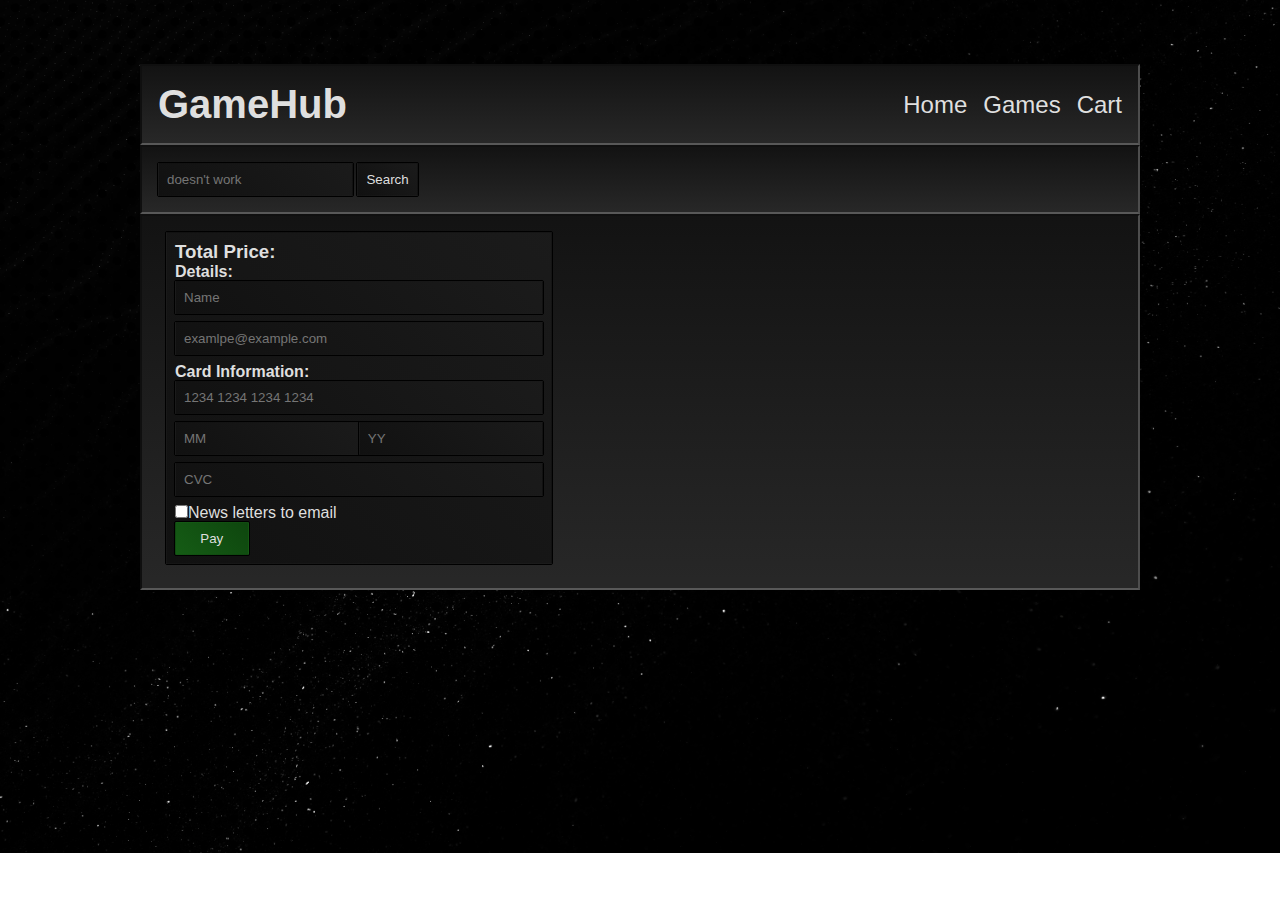
<file: cart/index.html>
<!DOCTYPE html>
<html lang="en">
<head>
    <meta charset="UTF-8">
    <meta name="viewport" content="width=device-width, initial-scale=1.0">
    <link href="../css/index.css" rel="stylesheet"/>
    <link href="../css/cart.css" rel="stylesheet"/>
    <title>GameHub</title>
</head>
<body>
    <div id="loader" class="loader"></div>
    <div class="inner-body">
        <header class="header">
            <div class="header-top-navigation decoration-div-1">
                <div class="logo-div">
                    <h1>GameHub</h1>
                </div>
                <nav class="navigation">
                    <ul>
                        <li><a href="../index.html">Home</a></li>
                        <li><a href="../games/index.html">Games</a></li>
                        <li><a href="#">Cart</a></li>
                    </ul>
                </nav>
            </div>

           <section class="decoration-div-1">
                <div class="search-div">
                    <input type="text" id="search-movie" class="decoration-div-2" placeholder="doesn't work"/>
                    <button id="search-movie-btn" class="decoration-div-2">Search</button>
                </div>
            </section>
        </header>

        <div id="cart-checkout-body" class="cart-checkout-body decoration-div-1">

            <div id="checkout-body">

            </div>
            

            <section class="checkout-body decoration-div-2">
                <h3 id="total-price">Total Price:</h3>
                <form>
                    <h4>Details:</h4>
                    <input class="type-box-decoration" type="text" placeholder="Name" required>
                    <input class="type-box-decoration" type="email" placeholder="examlpe@example.com" required>


                    <h4>Card Information:</h4>
                    <input class="type-box-decoration" type="number" maxlength="16" placeholder="1234 1234 1234 1234">
                    <div>
                        <div class="MM-YY-decoration">
                            <input class="type-box-decoration-2" type="number" maxlength="2" placeholder="MM">
                            <input class="type-box-decoration-2" type="number" maxlength="2" placeholder="YY">
                        </div>
                        <input class="type-box-decoration" type="number" maxlength="3" placeholder="CVC">
                    </div>
                    

                    <label><input type="checkbox">News letters to email</label>

                    <button class="pay-btn decoration-div-2">Pay</button>
                </form>
            </section>
        </div>
        
    </div>
    
    <script src="../src/cart.mjs" type="module"></script>
</body>
</html>
</file>
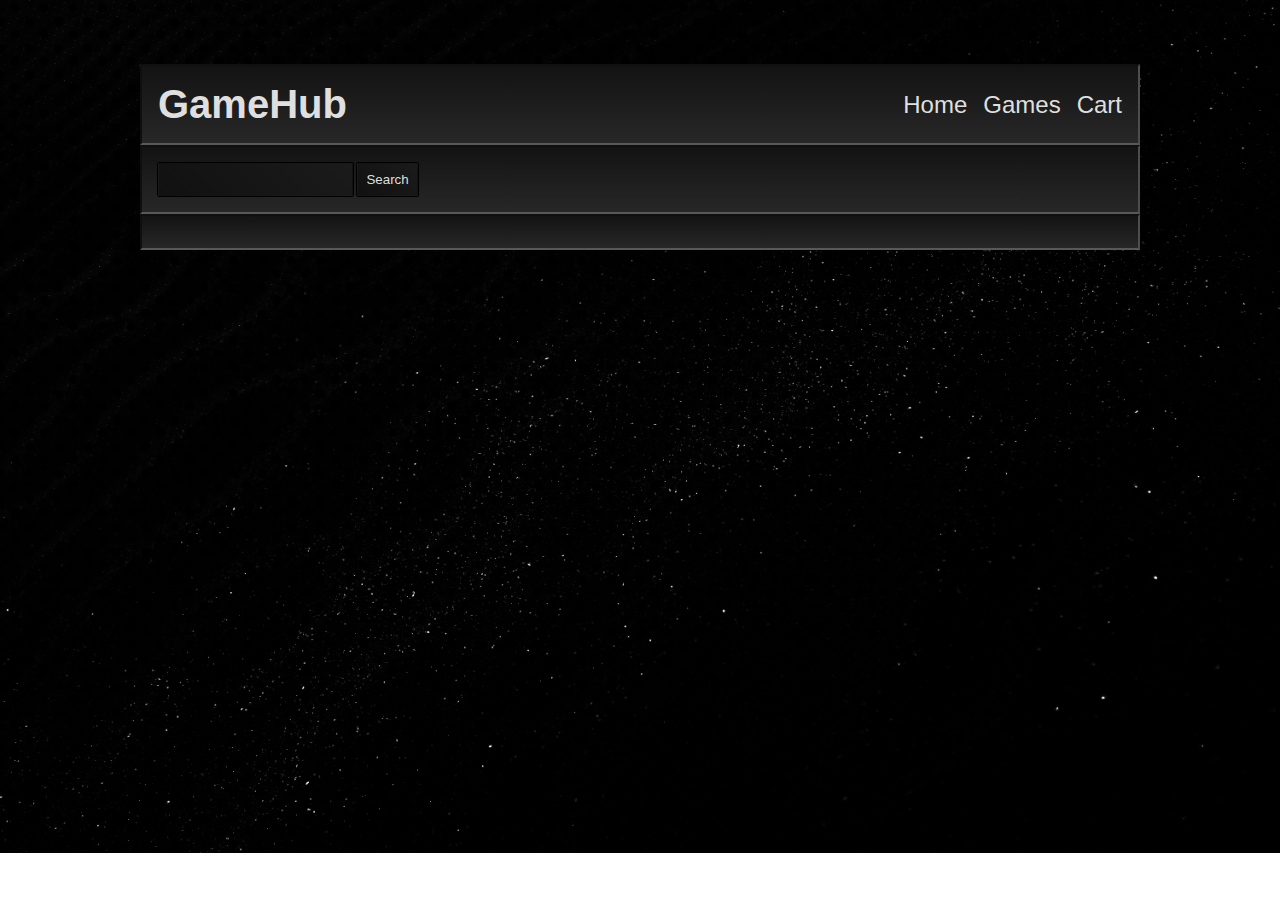
<file: game/index.html>
<!DOCTYPE html>
<html lang="en">
<head>
    <meta charset="UTF-8">
    <meta name="viewport" content="width=device-width, initial-scale=1.0">
    <link href="../css/index.css" rel="stylesheet"/>
    <link href="../css/game.css" rel="stylesheet"/>
    <title>GameHub</title>
</head>
<body>
    <div id="loader" class="loader"></div>
    <div class="inner-body">
        <header class="header">
            <div class="header-top-navigation decoration-div-1">
                <div class="logo-div">
                    <h1>GameHub</h1>
                </div>
                <nav class="navigation">
                    <ul>
                        <li><a href="../index.html">Home</a></li>
                        <li><a href="../games/">Games</a></li>
                        <li><a href="../cart/">Cart</a></li>
                    </ul>
                </nav>
            </div>

           <section class="decoration-div-1">
                <div class="search-div">
                    <input type="text" id="search-movie" class="decoration-div-2"/>
                    <button id="search-movie-btn" class="decoration-div-2">Search</button>
                </div>
            </section>
        </header> 

        <section id="section-body" class="decoration-div-1">

        </section>

    </div>
    <script src="../src/game.mjs" type="module"></script>
</body>
</html>
</file>
<file: css/index.css>
/*General*/
*, *::after, *::before {
    box-sizing: border-box;
    margin: 0; padding: 0;
    font-family:'Franklin Gothic Medium', 'Arial Narrow', Arial, sans-serif;
    color: #dfdfdf;
}

body {
    background-image:  linear-gradient(#ffffff, #8b8b8b), url('../images/black-sand.jpg') ;
    background-size: cover;
    background-repeat: no-repeat;
    background-blend-mode: multiply;
}

.inner-body {
    width: 70%;
    min-width: 1000px;
    margin: 0 auto; margin-top: 4rem;
    background: #0f0f0f;
}





/*Header*/

.header-top-navigation {

    width: 100%;
    display: flex;
    align-items: center;
    justify-content: space-between;
}

.header h1 {
    font-size: 2.5rem;
}


.navigation ul {
    display: flex;
}
.navigation ul li {
    list-style: none;
    padding-left: 1rem;
    font-size: 1.5rem;
}
.navigation ul li a {
    text-decoration: none;
}


/*Footer*/


/*Decorations*/

.decoration-div-1 {
    background-image: linear-gradient(rgba(51, 51, 51, 0.1), rgba(255, 255, 255, 0.1));
    border-top: 2px solid #0f0f0f; border-left: 2px solid #0f0f0f;
    border-bottom: 2px solid #585858; border-right: 2px solid #4d4d4d;
    padding: 1rem;
    
}

.decoration-div-2 {
    background-image: linear-gradient(45deg,rgba(39, 39, 39, 0.1), rgba(134, 134, 134, 0.1));
    border: 1px solid;
    border-image: linear-gradient(rgba(0, 0, 0, 0.1), rgba(255, 255, 255, 0.1));
    border-radius: 1px;
    outline: 1px solid black;
    background-color: #0f0f0f;
    padding: .5rem;
}


.loader {
    position: fixed;
    top: 0;
    left: 0;
    width: 100vw;
    height: 100vh;
    background-color: #0f0f0f;
    z-index: 999;
    display: flex;
    align-items: center;
    justify-content: center;
    transition: opacity 0.75s, visibility 0.75s;
}

.loader::after {
    content: '';
    width: 75px; height: 75px;
    border: 15px solid #8b8b8b;
    border-top-color: #dfdfdf;
    border-radius: 50%;
    animation: loading 0.75s, ease;
    animation-iteration-count: infinite;
}

.loader-hidden {
    opacity: 0;
    visibility: hidden;
}

@keyframes loading {
    0% {
        transform: rotate(0turn);
    }
    100% {
        transform: rotate(1turn);
    }
}
</file>
<file: css/cart.css>
.cart-checkout-body {
    display: flex;
    gap: .5rem;
}

.cart-item-body {
    width: 60%;
    display: flex;
    width: 100%;
    gap: 1rem;
    margin-bottom: .5rem;
}

.checkout-body {
    width: 40%;
    margin-bottom: .5rem;
}

.cart-item-body img {
    max-width: 100px;
    min-width: 100px;
    max-height: 160px;
    min-height: 160px;
}

.cart-item-left {
    display: flex;
    flex-direction: column;
    gap: 1rem;
}

.cart-item-right {
    width: 30%;
}


.remove-btn {
    margin-top: 1rem;
}


.type-box-decoration {
    width: 100%;
    background-image: linear-gradient(45deg,rgba(39, 39, 39, 0.1), rgba(134, 134, 134, 0.1));
    border: 1px solid;
    border-image: linear-gradient(rgba(0, 0, 0, 0.1), rgba(255, 255, 255, 0.1));
    border-radius: 1px;
    outline: 1px solid black;
    background-color: #0f0f0f;
    padding: .5rem;
    margin-bottom: .5rem;
}

.MM-YY-decoration {
    display: flex;
}

.type-box-decoration-2 {
    width: 50%;
    background-image: linear-gradient(45deg,rgba(39, 39, 39, 0.1), rgba(134, 134, 134, 0.1));
    border: 1px solid;
    border-image: linear-gradient(rgba(0, 0, 0, 0.1), rgba(255, 255, 255, 0.1));
    border-radius: 1px;
    outline: 1px solid black;
    background-color: #0f0f0f;
    padding: .5rem;
    margin-bottom: .5rem;
}
.pay-btn {
    min-width: 20%;
    display: block;
    background-image: linear-gradient(45deg, rgb(21, 92, 21), #0e460e);
}

.checkout-successful {
    width: 100%;
    min-height: 60vh;
    display: flex;
    flex-direction: column;
    align-items: center;
    justify-content: center;
    background-image: linear-gradient(45deg, rgb(28, 73, 28), rgb(12, 56, 12));
}
</file>
<file: css/game.css>
.game-display {
    display: flex;
    gap: 1rem;
    width: 60%;
    margin: 0 auto;
}

.image-div {
    flex: 1 auto 50%;
    width: 40%;
}

.image-div img {
    width: 100%;
}

.content-div {
    width: 60%;
}


.content-div button {
    background-image: linear-gradient(45deg, rgb(21, 92, 21), #0e460e);
    display: block;
    margin-left: auto;
    cursor: pointer;
}
</file>
